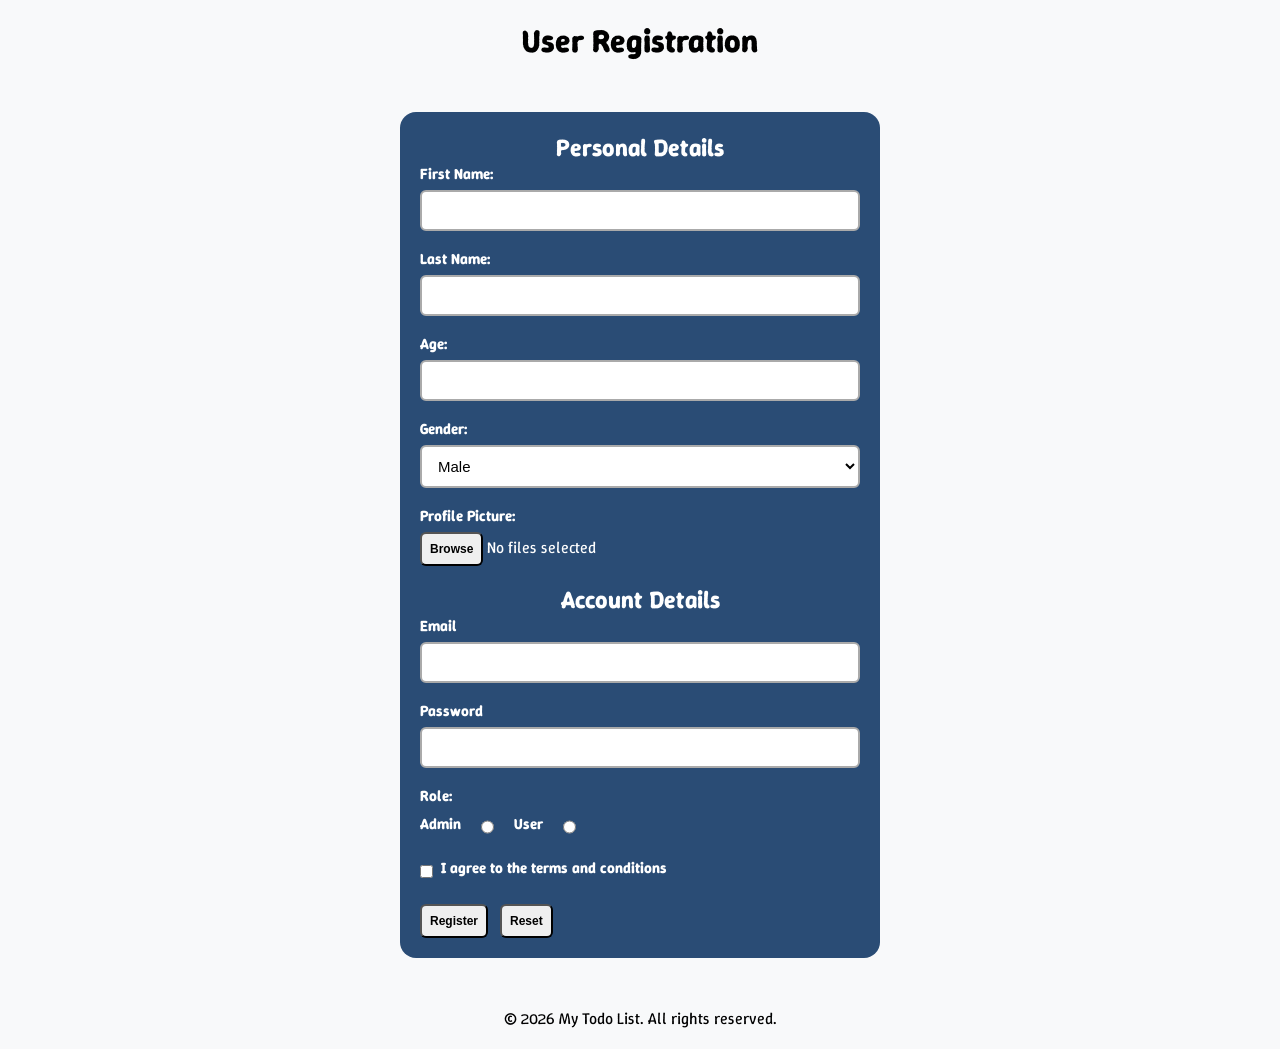
<file: index.html>
<!doctype html>
<html lang="en">
  <head>
    <meta charset="UTF-8" />
    <meta name="viewport" content="width=device-width, initial-scale=1.0" />
    <link rel="stylesheet" href="style.css" />
    <title>Form</title>
  </head>
  <body>
    <h1>User Registration</h1>
    <form>
      <h2>Personal Details</h2>
      <div class="form-group">
        <label>First Name:</label>
        <input type="text" />
      </div>
      <div class="form-group">
        <label>Last Name:</label>
        <input type="text" />
      </div>
      <div class="form-group">
        <label>Age:</label>
        <input type="number" />
      </div>
      <div class="form-group">
        <label>Gender:</label>
        <select>
          <option selected>Male</option>
          <option>Female</option>
          <option>Other</option>
        </select>
      </div>
      <div class="form-group">
        <label>Profile Picture:</label>
        <button>Browse</button><span> No files selected</span>
      </div>
      <h2>Account Details</h2>
      <div class="form-group">
        <label>Email</label>
        <input type="email" />
      </div>
      <div class="form-group">
        <label>Password</label>
        <input type="password" />
      </div>
      <div class="form-group">
        <label>Role:</label>
        <div class="radio-group">
          <label>Admin</label>
          <input type="radio" />
          <label>User</label>
          <input type="radio" />
        </div>
      </div>
      <div class="checkbox-group">
        <input type="checkbox" /><label>
          I agree to the terms and conditions</label
        >
      </div>
      <div class="btn-group">
        <button>Register</button>
        <button>Reset</button>
      </div>
    </form>
    <footer>© 2026 My Todo List. All rights reserved.</footer>
  </body>
</html>
</file>
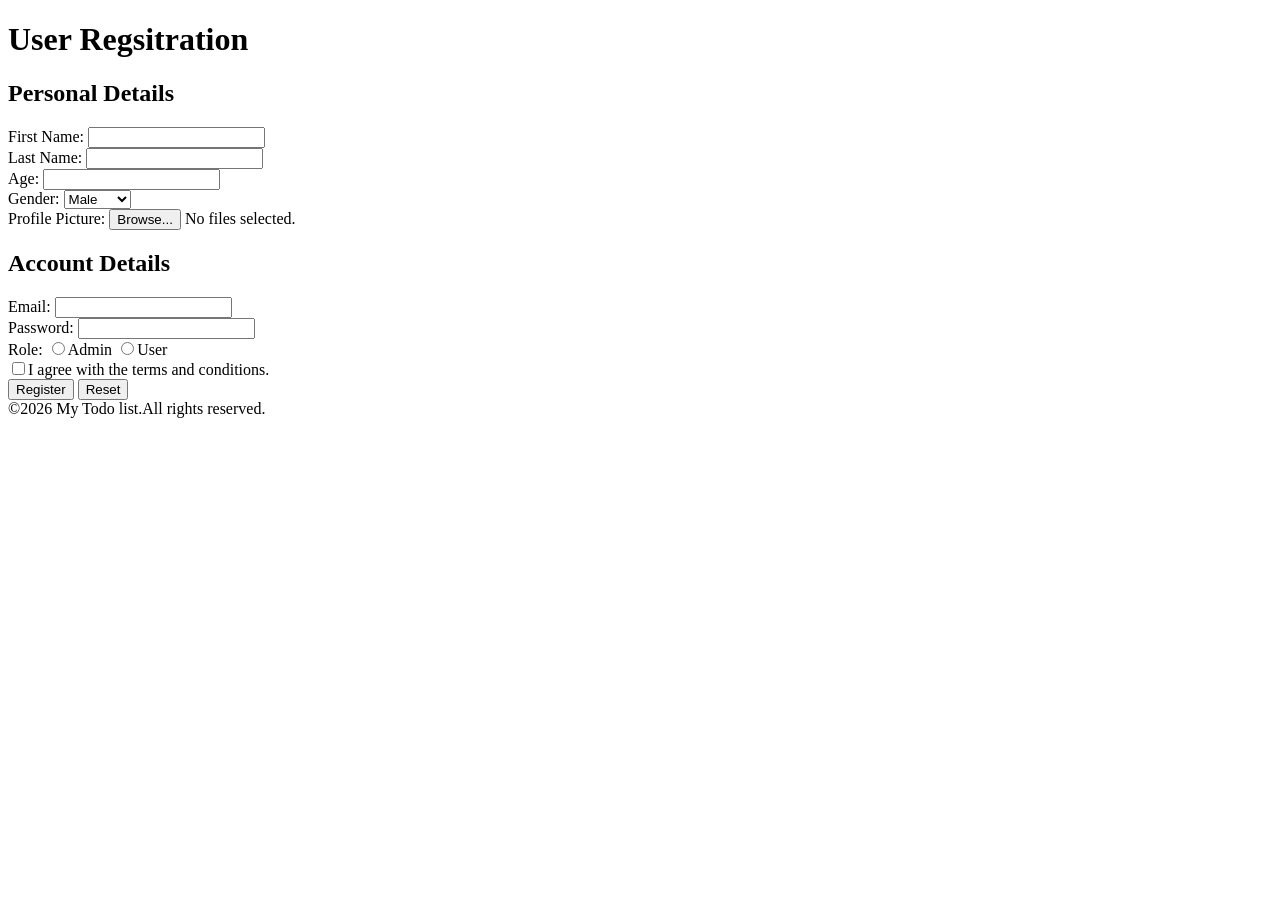
<file: week1.1/registration.html>
<!doctype html>
<html lang="en">
  <head>
    <meta charset="UTF-8" />
    <meta name="viewport" content="width=device-width, initial-scale=1.0" />
    <title>Regsitration</title>
  </head>
  <body>
    <h1>User Regsitration</h1>
    <h2>Personal Details</h2>
    <div>
      <label>First Name:</label>
      <input type="text" />
    </div>
    <div>
      <label>Last Name:</label>
      <input type="text" />
    </div>
    <div>
      <label>Age:</label>
      <input type="number" />
    </div>
    <div>
      <label>Gender:</label>
      <select>
        <option selected>Male</option>
        <option>Female</option>
        <option>Other</option>
      </select>
    </div>
    <div>
      <label>Profile Picture:</label>
      <button>Browse...</button>
      <label>No files selected.</label>
    </div>
    <h2>Account Details</h2>
    <div>
      <label>Email:</label>
      <input type="email" />
    </div>
    <div>
      <label>Password:</label>
      <input type="password" />
    </div>
    <div>
      <label>Role:</label>
      <input type="radio" /><label>Admin</label> <input type="radio" /><label
        >User</label
      >
    </div>
    <div>
      <input type="checkbox" /><label
        >I agree with the terms and conditions.</label
      >
    </div>
    <div>
      <button>Register</button>
      <button>Reset</button>
    </div>
    <footer>©2026 My Todo list.All rights reserved.</footer>
  </body>
</html>
</file>
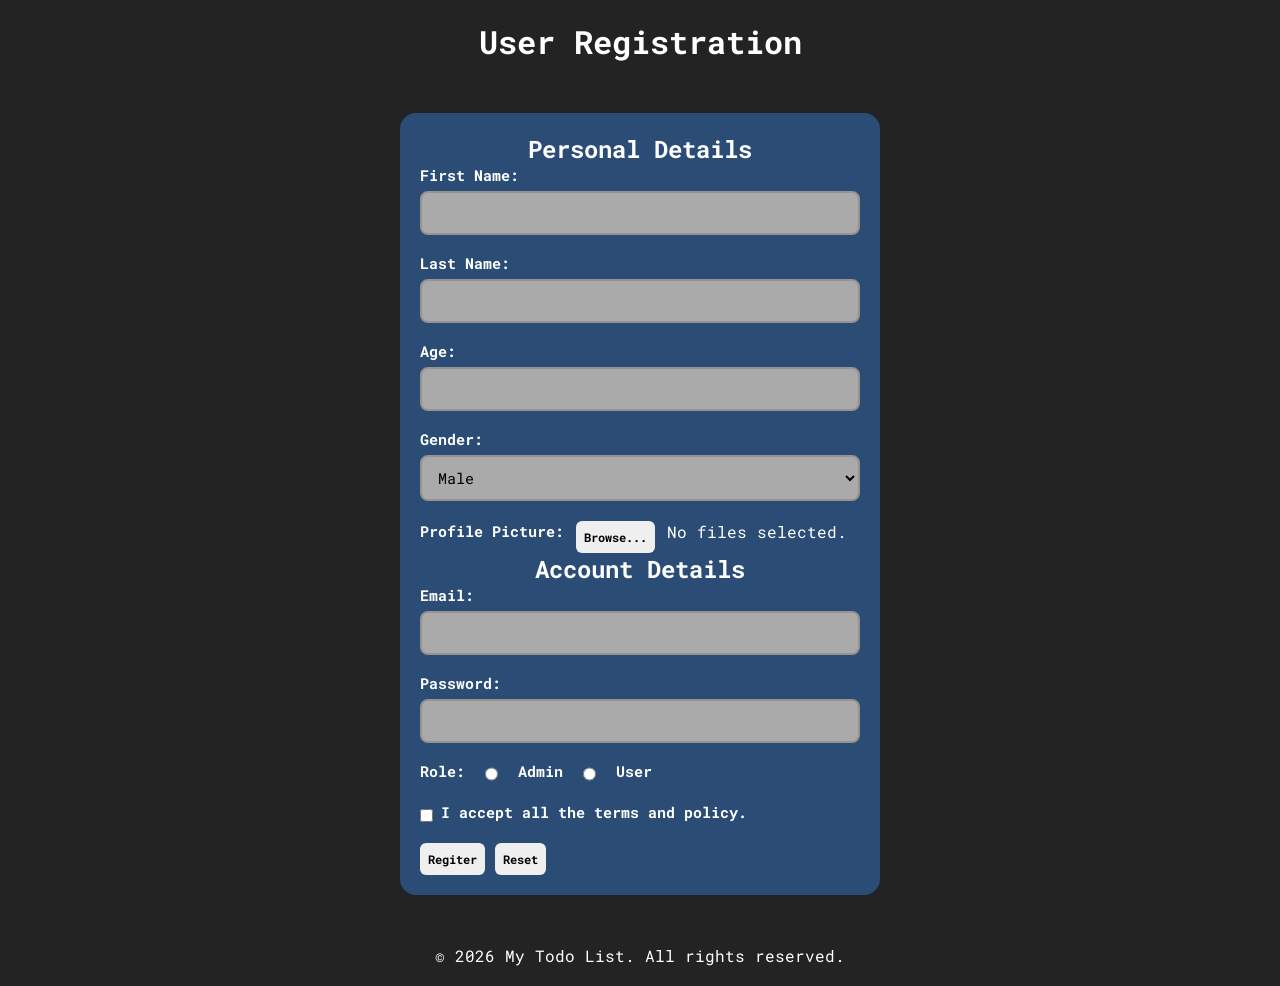
<file: week1.2/signup.html>
<!doctype html>
<html lang="en">
  <head>
    <meta charset="UTF-8" />
    <meta name="viewport" content="width=device-width, initial-scale=1.0" />
    <link rel="stylesheet" href="style.css" />
    <title>Registration</title>
  </head>
  <body>
    <h1>User Registration</h1>
    <form>
      <h2>Personal Details</h2>
      <div class="form-group">
        <label>First Name:</label>
        <input type="text" />
      </div>
      <div class="form-group">
        <label>Last Name:</label>
        <input type="text" />
      </div>
      <div class="form-group">
        <label>Age:</label>
        <input type="number" />
      </div>
      <div class="form-group">
        <label>Gender:</label>
        <select>
          <option selected>Male</option>
          <option>Female</option>
          <option>Other</option>
        </select>
      </div>
      <div class="button-group">
        <label>Profile Picture:</label>
        <button>Browse...</button>
        <p>No files selected.</p>
      </div>
      <h2>Account Details</h2>
      <div class="form-group">
        <label>Email:</label>
        <input type="email" />
      </div>
      <div class="form-group">
        <label>Password:</label>
        <input type="password" />
      </div>
      <div class="radio-group">
        <label>Role:</label>
        <input type="radio" /><label>Admin</label> <input type="radio" /><label
          >User</label
        >
      </div>
      <div class="checkbox-group">
        <input type="checkbox" /><label
          >I accept all the terms and policy.</label
        >
      </div>
      <div>
        <button>Regiter</button>
        <button>Reset</button>
      </div>
    </form>
    <footer>© 2026 My Todo List. All rights reserved.</footer>
  </body>
</html>
</file>
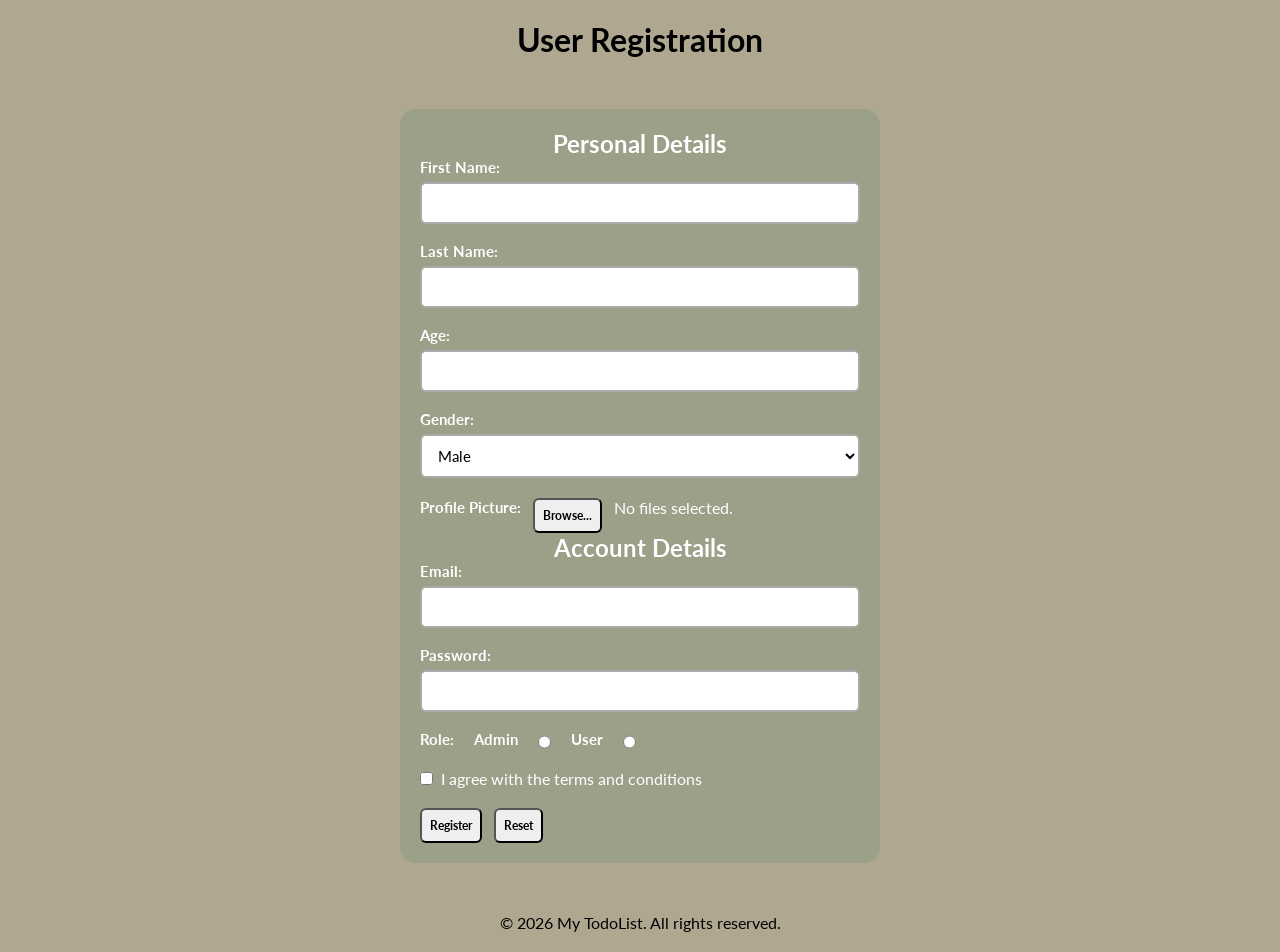
<file: week1/signup.html>
<!doctype html>
<html lang="en">
  <head>
    <meta charset="UTF-8" />
    <meta name="viewport" content="width=device-width, initial-scale=1.0" />
    <link rel="preconnect" href="https://fonts.googleapis.com" />
    <link rel="preconnect" href="https://fonts.gstatic.com" crossorigin />
    <link
      href="https://fonts.googleapis.com/css2?family=Lato:ital,wght@0,100;0,300;0,400;0,700;0,900;1,100;1,300;1,400;1,700;1,900&family=Winky+Rough:ital,wght@0,300..900;1,300..900&display=swap"
      rel="stylesheet"
    />

    <link rel="stylesheet" href="style.css" />
    <title>Registration</title>
  </head>
  <body>
    <h1>User Registration</h1>

    <form>
      <h2>Personal Details</h2>
      <div class="form-group">
        <label>First Name:</label>
        <input type="text" />
      </div>
      <div class="form-group">
        <label>Last Name:</label>
        <input type="text" />
      </div>
      <div class="form-group">
        <label>Age:</label>
        <input type="number" />
      </div>
      <div class="form-group">
        <label>Gender:</label>
        <select>
          <option selected>Male</option>
          <option>Female</option>
          <option>Other</option>
        </select>
      </div>
      <div class="btn-group">
        <label>Profile Picture:</label>
        <button>Browse...</button>
        <p>No files selected.</p>
      </div>
      <h2>Account Details</h2>
      <div class="form-group">
        <label>Email:</label>
        <input type="email" />
      </div>
      <div class="form-group">
        <label>Password:</label>
        <input type="password" />
      </div>
      <div class="radio-group">
        <label>Role:</label>
        <label>Admin</label>
        <input type="radio" />
        <label>User</label>
        <input type="radio" />
      </div>
      <div class="checkbox-group">
        <input type="checkbox" />
        <p>I agree with the terms and conditions</p>
      </div>
      <div class="btn-group">
        <button>Register</button>
        <button>Reset</button>
      </div>
    </form>

    <footer>© 2026 My TodoList. All rights reserved.</footer>
  </body>
</html>
</file>
<file: style.css>
@import url("https://fonts.googleapis.com/css2?family=Winky+Rough:ital,wght@0,300..900;1,300..900&display=swap");
* {
  margin: 0;
  padding: 0;
  box-sizing: border-box;
}

h1 {
  text-align: center;
}

h2 {
  text-align: center;
}
body {
  background-color: #f8f9fa;
  padding: 20px;
  font-family: "Winky Rough", sans-serif;
}
form {
  background: #2a4c75;
  width: 100%;
  max-width: 480px;
  border-radius: 16px;
  overflow: hidden;
  margin: 50px auto;
  padding: 20px;
  color: white;
}

.form-group {
  margin-bottom: 18px;
}

label {
  display: block;
  margin-bottom: 6px;
  font-weight: bold;
  font-size: 15px;
}

input[type="text"],
input[type="email"],
input[type="password"],
input[type="number"],
select {
  width: 100%;
  padding: 10px 12px;
  border: 2px solid #aaa;
  border-radius: 6px;
  font-size: 15px;
  background-color: white;
}
.radio-group {
  display: flex;
  gap: 20px;
  margin-top: 8px;
}
.checkbox-group {
  display: flex;
  align-items: center;
  gap: 8px;
  margin: 15px 0;
}
.btn-group {
  display: flex;
  gap: 12px;
  margin-top: 20px;
}
button {
  padding: 8px;
  font-size: 12px;
  font-weight: bold;
  border-radius: 6px;
  cursor: pointer;
}
footer {
  text-align: center;
}
</file>
<file: week1.2/style.css>
@import url('https://fonts.googleapis.com/css2?family=Roboto+Mono:ital,wght@0,100..700;1,100..700&display=swap');
* {
  margin: 0px;
  padding: 0px;
  box-sizing: border-box;
  font-family: "Roboto Mono", monospace;
}

h1 {
  text-align: center;
}

h2 {
  text-align: center;
}

body {
  background-color: #232323;
  padding: 20px;
  color:#fff;
}

form {
  background-color: #2a4c75;
  width: 100%;
  max-width: 480px;
  border-radius: 16px;
  overflow: hidden;
  margin: 50px auto;
  padding: 20px;
  color: #fff;
}

.form-group {
  margin-bottom: 18px;
}

label {
  display: block;
  margin-bottom: 6px;
  font-weight: bold;
  font-size: 15px;
}

.radio-group {
  display: flex;
  gap: 20px;
  margin-top: 8px;
}

.checkbox-group {
  display: flex;
  align-items: center;
  gap: 8px;
  margin: 15px 0;
}

.button-group {
  display: flex;
  gap: 12px;
  margin-top: 20px;
}

button {
  padding: 8px;
  font-size: 12px;
  font-weight: bold;
  border-radius: 6px;
  cursor: pointer;
  border: none;
}
input[type="text"],
input[type="number"],
input[type="email"],
input[type="password"],
select {
  width: 100%;
  padding: 10px 12px;
  border: 2px solid #97928F;
  border-radius: 8px;
  font-size: 15px;
  background-color: #aaa;
}

footer {
  text-align: center;
}
</file>
<file: week1/style.css>
* {
  margin: 0;
  padding: 0;
  box-sizing: border-box;
  font-family: "Lato", sans-serif;
}

body {
  background-color: #afa790;
  padding: 20px;
}

h1 {
  text-align: center;
}
h2 {
  text-align: center;
}

form {
  background-color: #9ba089;
  width: 100%;
  max-width: 480px;
  border-radius: 16px;
  overflow: hidden;
  margin: 50px auto;
  padding: 20px;
  color: white;
}

.form-group {
  margin-bottom: 18px;
}

label {
  display: block;
  margin-bottom: 6px;
  font-weight: bold;
  font-size: 15px;
}

input[type="text"],
input[type="number"],
input[type="email"],
input[type="password"],
select {
  width: 100%;
  padding: 10px 12px;
  border: 2px solid #aaa;
  border-radius: 6px;
  font-size: 15px;
  background-color: #fff;
}

.radio-group {
  display: flex;
  gap: 20px;
  margin-top: 8px;
}

.checkbox-group {
  display: flex;
  align-items: center;
  gap: 8px;
  margin: 15px 0;
}
.btn-group {
  display: flex;
  gap: 12px;
  margin-top: 20px;
}

button {
  border-radius: 6px;
  cursor: pointer;
  font-size: 12px;
  padding: 8px;
  font-weight: bold;
}
footer {
  text-align: center;
}
</file>
